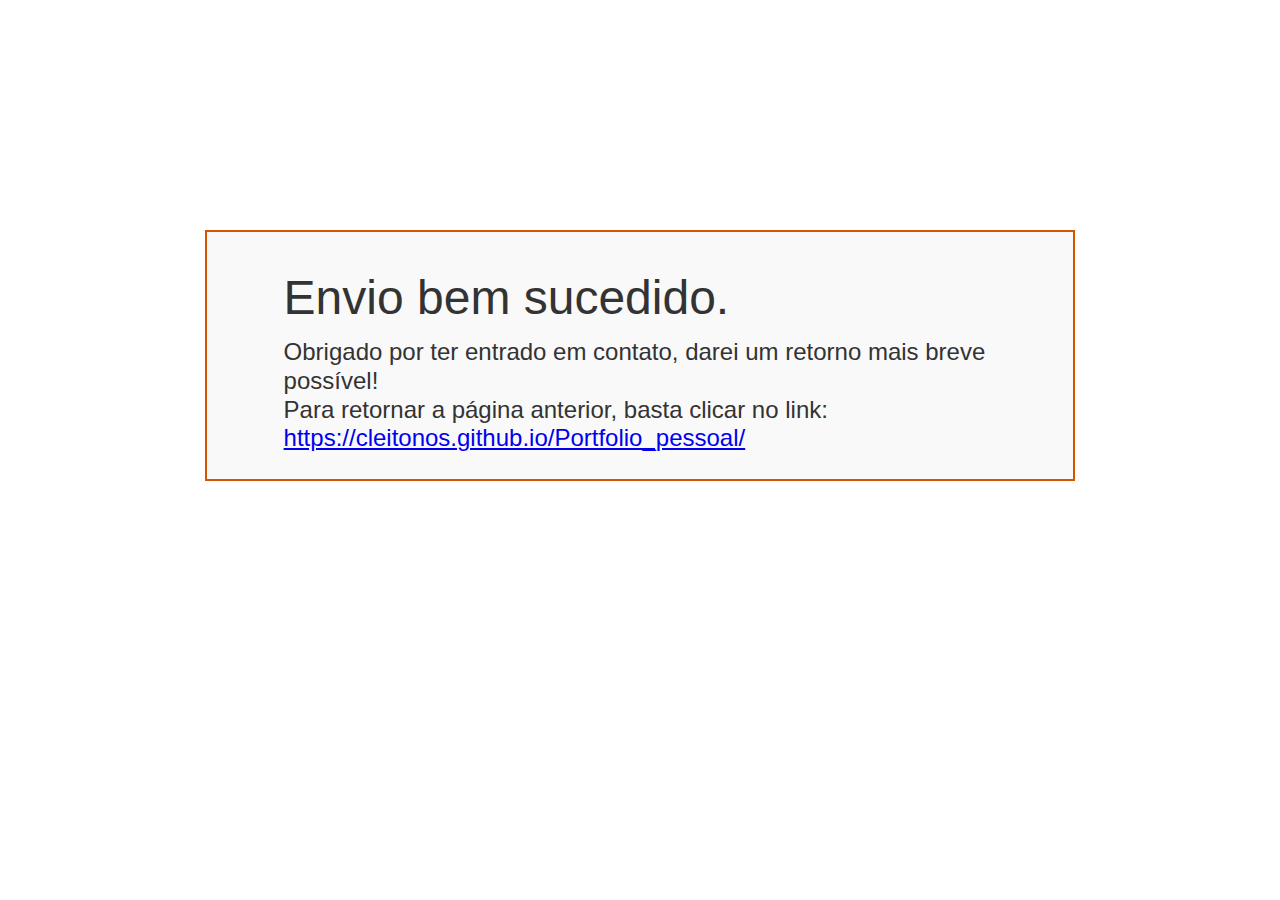
<file: thanks.html>
<!DOCTYPE html>
<html lang="en">
<head>
    <meta charset="UTF-8">
    <meta http-equiv="X-UA-Compatible" content="IE=edge">
    <meta name="viewport" content="width=device-width, initial-scale=1.0">
    <title>Obrigado pelo contato!</title>

    <!-- <link rel="stylesheet" href="./assets/css/reset.css"> -->
    
    <link rel="stylesheet" href="./assets/css/reset.css">
    <link rel="stylesheet" href="./assets/css/styles.css">
    <link rel="stylesheet" href="./assets/css/thanks-page.css">
</head>
<body>
    <div class="container">
        <div class="caixa__title">
            <h1 class="title__thanks">Envio bem sucedido.</h1>
        </div>

        <p class="text__thanks">Obrigado por ter entrado em contato, darei um retorno mais breve possível! </p>
        <p class="text__thanks">Para retornar a página anterior, basta clicar no link: <a class="link__main-page" href="https://cleitonos.github.io/Portfolio_pessoal/">https://cleitonos.github.io/Portfolio_pessoal/</a></p>
    </div>
</body>
</html>
</file>
<file: assets/css/styles.css>
:root {
    --font-montserrat: 'Montserrat', sans-serif;
    --font-raleway: 'Raleway', sans-serif;
    --font-inter: 'Inter', -apple-system, BlinkMacSystemFont, 'Segoe UI', Roboto, sans-serif;
    --preto-texto:#333333;
    --cor2-texto:#F2F2F5;
    --cor-base-claro: #f9f9f9;
    --cor-base-escura:#1C1C1C;
    --cor-base-escura-2: linear-gradient(135deg, #1a1a1a, #2d2d2d);;
    --cor-branca-caixa: #ffffff;
    --cor-branca-fundo: #ffffff;
    --cor-azul-icones-botoes: #D45700;
    --cor-azulescuro-fundo: #2A7AE4;
    --cor-aviso: #df2525;
    --cor-da-marca: #FF6100;
}

html{
    scroll-behavior: smooth;
    scrollbar-color: #333 transparent;
}

body{
    font-family: var(--font-inter);
    /* Espaçamento para compensar o header fixo */
    padding-top: 8rem;
}

/* Ajuste do padding para mobile */
@media screen and (max-width: 768px) {
    body {
        padding-top: 5rem;
    }
}

@media screen and (max-width: 430px) {
    body {
        padding-top: 4.5rem;
    }
}

h2{
    font-size: 2rem;
    font-weight: 700;
    text-align: center;

    color: var(--preto-texto);
}

.arrow-link{
    display: none;
}

.fa-circle-arrow-up{
    position: fixed;
    bottom: 50px;
    right: 20px;
    z-index: 1;
    transition: 0.3s all;
}

.fa-circle-arrow-up:hover{
    cursor: pointer;
    scale: 1.2;
    transition: 0.3s all;
}

.button{
    text-align: center;
    width: 100%;
    max-width: 200px;
    box-sizing: border-box;

    padding: 1rem 1.5rem;

    text-decoration: none;

    border: 1px solid var(--cor-azul-icones-botoes);
}

.button__dark:hover{
    box-shadow: 0 0.125rem 0.25rem 0 rgba(0,0,0,.13), 0 0 0.0625rem 0 rgba(0,0,0,.11);
    background-image: linear-gradient(rgba(0,0,0,.1),rgba(0,0,0,.1));
}

.button__light:hover{
    box-shadow: 0 0.125rem 0.25rem 0 rgba(0,0,0,.13), 0 0 0.0625rem 0 rgba(0,0,0,.11);
    background-image: linear-gradient(rgba(0,0,0,.02),rgba(0,0,0,.02));
}

.container {
    padding-left: 6%;
    padding-right: 6%;
}

html ::-webkit-scrollbar {
    width: 10px;
}

html ::-webkit-scrollbar-thumb {
  border-radius: 50px;
  border: 2px solid #ffffff;
  background: #2A7AE4;
}

html ::-webkit-scrollbar-track {
  background: transparent;
}

@media screen and (max-width: 680px){
    .button{
        max-width: 600px;
        padding: 0.8rem 1rem;    
    }
}

@media screen and (max-width: 430px){
    .container {
        padding-left: 5%;
        padding-right: 5%;
    }
}
</file>
<file: assets/css/thanks-page.css>
.container{
    margin: 8% 16% 0 16%;
    padding: 2% 6%;

    display: flex;
    flex-direction: column;

    background-color: var(--cor-base-claro);
    border: 2px solid var(--cor-azul-icones-botoes);
}

.title__thanks{
    font-family: var(--font-raleway);
    font-size: 3rem;
    color: var(--preto-texto);

    padding: 1rem 0;
}

.text__thanks{
    font-family: var(--font-raleway);
    font-size: 1.5rem;
    line-height: 120%;
    color: var(--preto-texto);

    padding: 0;
}

.link__main-page{
    text-decoration: underline;
}

@media screen and (max-width: 900px) {
    .title__thanks{
        font-size: 2rem;
    }

    .text__thanks{
        font-size: 1.2rem;
    }
}

@media screen and (max-width: 630px) {
    .container{
        margin: 8% 10% 0 10%;
        padding: 4% 4%;
    }
    .title__thanks{
        font-size: 1.8rem;
    }

    .text__thanks{
        font-size: 1rem;
    }
}

@media screen and (max-width: 430px) {
    .link__main-page{
        position: relative;
        left: -2px;
        font-size: 12px;
    }
}
</file>
